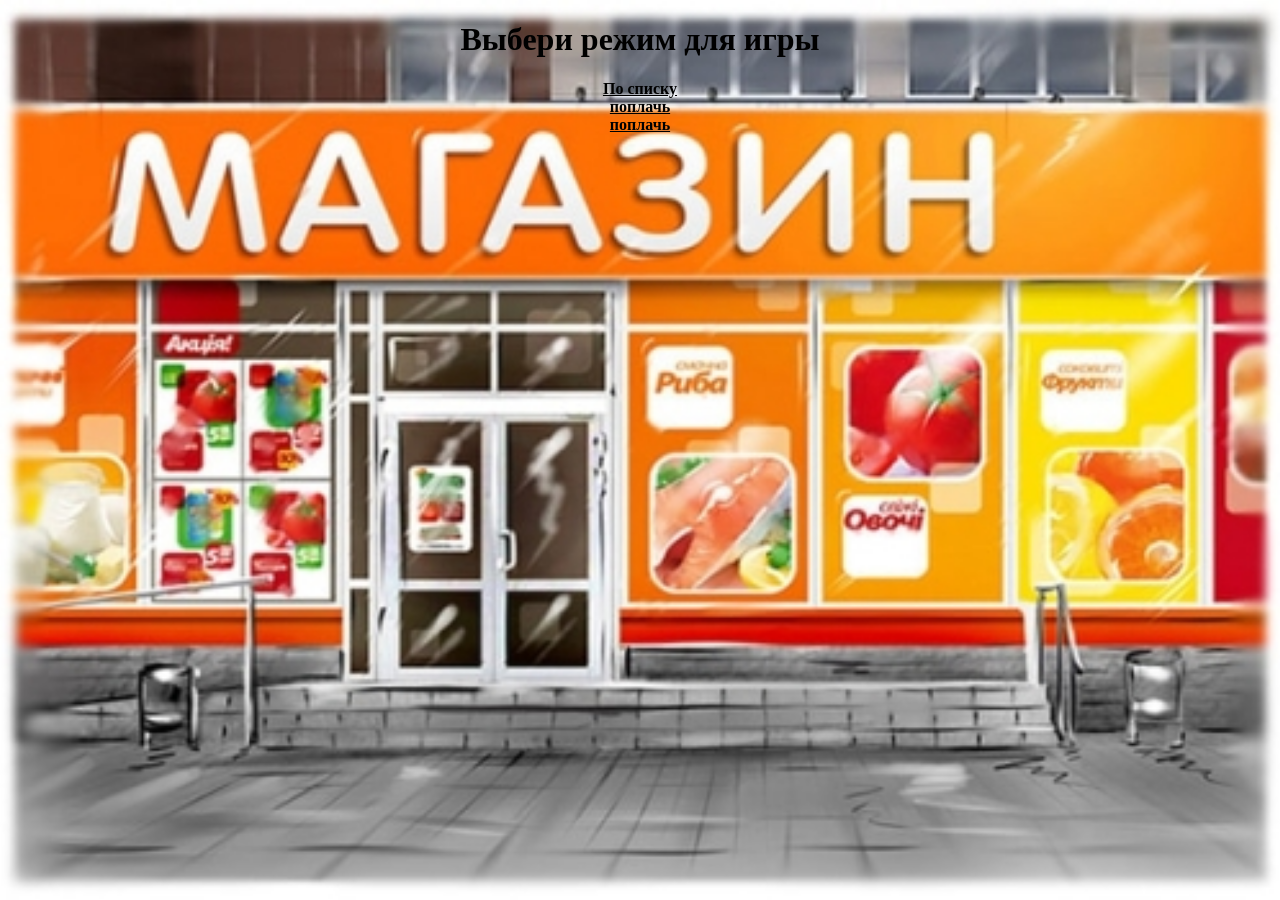
<file: index.html>
<!DOCTYPE html>
<html lang="en">
<head>
    <meta charset="UTF-8">
    <meta name="viewport" content="width=device-width, initial-scale=1.0">
    <link rel="stylesheet" href="style.css">
    <title>ВХОД</title>
</head>
<body>
    <center>
        <h1><b>Выбери режим для игры</b></h1>
        <a href="about.html"><b>По списку</b></a>
        <br>
        <a href="contact.html"><b>поплачь</b></a>
        <br>
        <a href="support.html"><b>поплачь</b></a>

    </center>
</body>
</html>
</file>
<file: style.css>
body {
    background-image: url(kompleksnoe-reklamnoe-oformlenie-magazinov-supermarketov.jpg);
    background-size: cover;
    background-repeat: no-repeat;
    background-position: center;
    background-attachment: fixed;
}
a{
    color: black;
}
</file>
